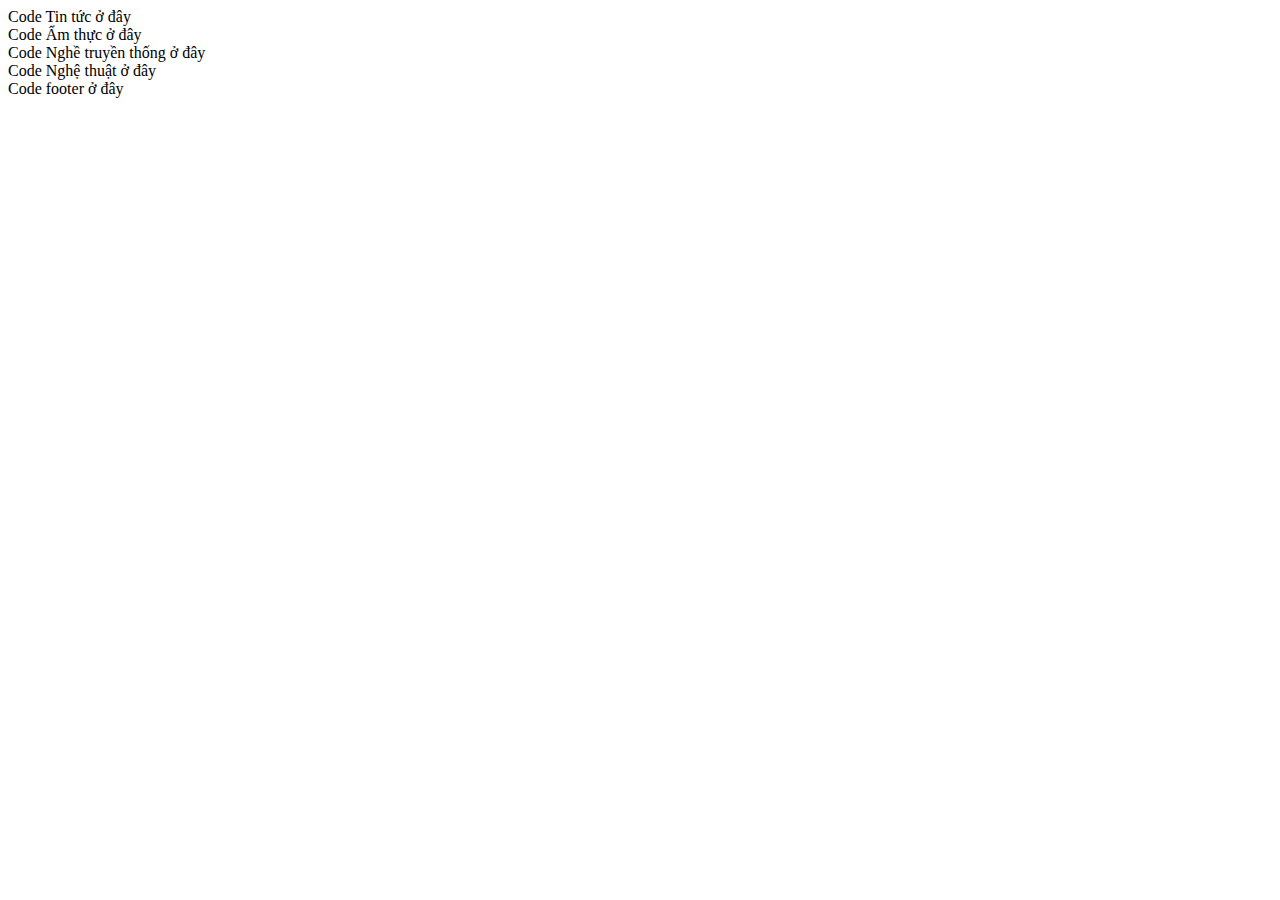
<file: page/index.html>
<!doctype html>
<html lang="en">
  <head>
    <meta charset="utf-8">
    <meta name="viewport" content="width=device-width, initial-scale=1">
    <title>Hue Festival 2025</title>
    <!-- Link cdn CSS Boostrap -->
    <link href="https://cdn.jsdelivr.net/npm/bootstrap@5.3.7/dist/css/bootstrap.min.css" rel="stylesheet" integrity="sha384-LN+7fdVzj6u52u30Kp6M/trliBMCMKTyK833zpbD+pXdCLuTusPj697FH4R/5mcr" crossorigin="anonymous">
    <link rel="stylesheet" href="../assets/style.css">
  </head>
<body>
    <!-- Header -->
    <header class="container-fluid">
        
    </header>

    <!-- News -->
    <section>
        Code Tin tức ở đây
    </section>

    <!-- Foods -->
    <section>
        Code Ẩm thực ở đây
    </section>

    <!-- Traditional Careers -->
    <section>
        Code Nghề truyền thống ở đây
    </section>

    <!-- Arts -->
    <section>
        Code Nghệ thuật ở đây
    </section>

    <!-- Footer -->
    <footer>
        Code footer ở đây
    </footer>
    
    <!-- Link cdn JS Boostrap -->
    <script src="https://cdn.jsdelivr.net/npm/@popperjs/core@2.11.8/dist/umd/popper.min.js" integrity="sha384-I7E8VVD/ismYTF4hNIPjVp/Zjvgyol6VFvRkX/vR+Vc4jQkC+hVqc2pM8ODewa9r" crossorigin="anonymous"></script>
    <script src="https://cdn.jsdelivr.net/npm/bootstrap@5.3.7/dist/js/bootstrap.min.js" integrity="sha384-7qAoOXltbVP82dhxHAUje59V5r2YsVfBafyUDxEdApLPmcdhBPg1DKg1ERo0BZlK" crossorigin="anonymous"></script>   
    <script src="https://cdn.jsdelivr.net/npm/bootstrap@5.3.7/dist/js/bootstrap.bundle.min.js" integrity="sha384-ndDqU0Gzau9qJ1lfW4pNLlhNTkCfHzAVBReH9diLvGRem5+R9g2FzA8ZGN954O5Q" crossorigin="anonymous"></script>
    <script src="../assets/main.js"></script>
</body>
</html>
</file>
<file: assets/style.css>
.hero-section {
  position: relative;
  z-index: 2;
}

/* Nền hero section */
.hero-background {
  position: fixed;
  top: 0;
  left: 0;
  width: 100%;
  height: 220px;
  background: url('./') no-repeat center center;
  /* thêm ảnh nền vào */
  background-size: cover;
  opacity: 0.5;
  z-index: -1;
}

/* Container cuộn ngang  */
.hero-scroll-container {
  display: flex;
  gap: 10px;
  overflow-x: auto;
  scroll-snap-type: x mandatory;
  /* padding: 30px 0; */
  box-sizing: border-box;
  scroll-behavior: smooth;
  -webkit-overflow-scrolling: touch;
  padding-bottom: 10px;
}

/* Card */
.hero-card {
  min-width: 300px;
  height: 160px;
  background-size: cover;
  background-position: center;
  border-radius: 16px;
  box-shadow: 0 6px 16px rgba(0, 0, 0, 0.15);
  position: relative;
  flex-shrink: 0;
  scroll-snap-align: start;
  overflow: hidden;
}

/* Label */
.hero-label {
  position: absolute;
  bottom: 0;
  width: 100%;
  background: rgba(0,0,0,0.5);
  color: white;
  font-weight: bold;
  text-align: center;
  padding: 8px;
  font-size: 14px;
  border-bottom-left-radius: 16px;
  border-bottom-right-radius: 16px;
  box-sizing: border-box;
}
.tintuc {
  padding: 40px;
  background: rgba(255, 255, 255, 0.6);
  backdrop-filter: blur(6px);
}

.tintuc h2 {
  font-size: 28px;
  margin-bottom: 20px;
}

.tintuc-grid {
  display: grid;
  grid-template-columns: 1fr 1fr;
  gap: 25px;
}

.tintuc-item {
  display: flex;
  background: white;
  border-radius: 8px;
  overflow: hidden;
  box-shadow: 0 2px 6px rgba(0,0,0,0.1);
  transition: transform 0.2s ease;
}

.tintuc-item:hover {
  transform: translateY(-5px);
}

.tintuc-item img {
  width: 160px;
  height: 120px;
  object-fit: cover;
}

.tintuc-content {
  padding: 15px;
}

.tintuc-content h3 {
  font-size: 18px;
  margin-bottom: 8px;
}

.tintuc-content p {
  font-size: 14px;
  color: #444;
  line-height: 1.4;
}
.footer {
  background: #555;
  color: white;
  font-family: sans-serif;
  padding: 30px 0;
}

.footer-container {
  max-width: 1100px; 
  margin: 0 auto;
  display: flex;
  padding: 20px 40px;
  justify-content: space-between;
  grid-template-columns: repeat(3, 1fr); /* 3 cột */
  gap: 40px;
  flex-wrap: wrap;
}

.footer-left {
  flex: 1;
  min-width: 220px;
  margin-left: -50px; 
}

.footer-title {
  font-size: 40px;
  font-weight: bold;
  margin-bottom: 10px;
}
.footer-column {
  min-width: 200px;
  flex:1;
  margin-left: 100px;
}
.footer-slogan {
  font-size: 18px;
  font-weight: bold;
  margin-bottom: 15px;
}

.social-icons img {
  width: 28px;
  height: 28px;
  margin-right: 10px;
}
.social-icons a {
  display: inline-block;
  margin-right: 15px;
  font-size: 12px;
  color: white;
  text-decoration: none;
}

.social-icons a:hover {
  color: #ffd700; 
}
.footer-right {
  flex: 2;
  min-width: 300px;
}

.footer-links {
  display: flex;
  justify-content: space-between;
  margin-bottom: 20px;
}

.footer-links h3 {
  font-size: 16px;
  margin-bottom: 8px;
  text-decoration: underline;
}

.footer-links ul {
  list-style: disc;
  padding-left: 20px;
}

.footer-links a {
  color: white;
  text-decoration: none;
}

.subscribe {
  margin-bottom: 15px;
}

.subscribe h3 {
  font-size: 14px;
  margin-bottom: 8px;
}

.subscribe form {
  display: flex;
  align-items: center;
}

.subscribe input {
  /* flex: 1; */
  padding: 6px 10px;
  border: none;
  border-radius: 5px 0 0 5px;
  width: 300px; 
  margin-top: 10px;
}

.subscribe button {
  background: black;
  color: white;
  border: none;
  padding: 6px 12px;
  border-radius: 0 5px 5px 0;
  cursor: pointer;
  margin-top: 10px;
}

.contact-info {
  font-size: 14px;
  margin-top: 35px;
}

.footer-bottom {
  text-align: center;
  font-size: 13px;
  border-top: 1px solid rgba(255, 255, 255, 0.4);
  margin-top: 20px;
  padding-top: 10px;
}
</file>
